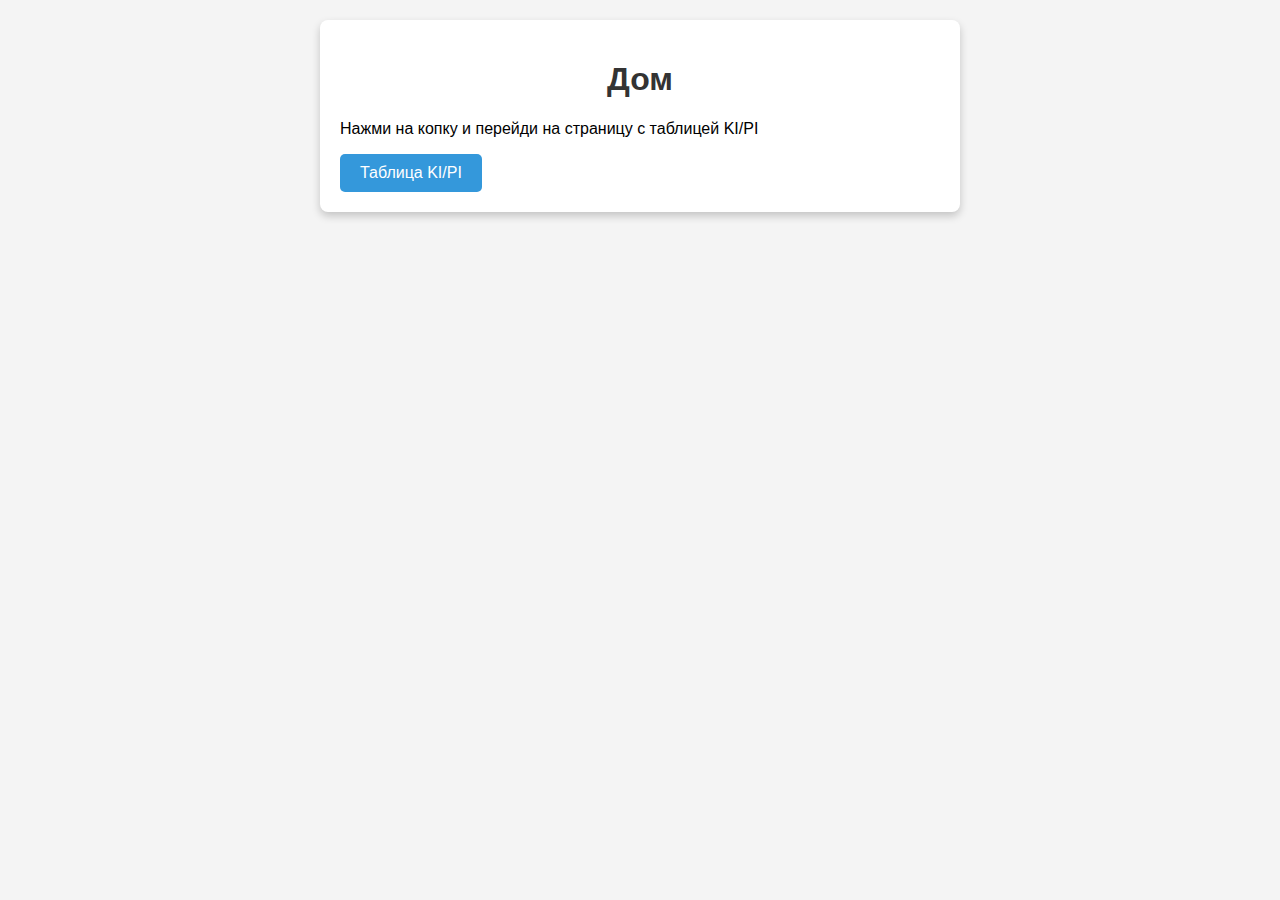
<file: index.html>
<!DOCTYPE html>
<html lang="ru">
<head>
    <meta charset="UTF-8">
    <meta name="viewport" content="width=device-width, initial-scale=1.0">
    <title>Первая страница</title>
    <link rel="stylesheet" href="styleshome.css"> 
</head>
<body>
    <div class="container">
        <h1>Дом</h1>
        <p>Нажми на копку и перейди на страницу с таблицей KI/PI</p>
        <a href="table.html" class="page-button">Таблица KI/PI</a>
    </div>
</body>
</html>
</file>
<file: styleshome.css>
body {
    font-family: Arial, sans-serif; /* Шрифт для текста */
    background-color: #f4f4f4; /* Цвет фона */
    margin: 0;
    padding: 20px; /* Поля вокруг содержимого */
}

.container {
    max-width: 600px; /* Максимальная ширина контейнера */
    margin: auto; /* Центрирование контейнера */
    padding: 20px; /* Поля внутри контейнера */
    background: white; /* Цвет фона контейнера */
    border-radius: 8px; /* Скругление углов контейнера */
    box-shadow: 0 4px 8px rgba(0, 0, 0, 0.2); /* Тень для контейнера */
}

h1 {
    color: #333; /* Цвет заголовка */
    text-align: center; /* Центрирование заголовка */
}

.page-button {
    display: inline-block; /* Превращаем ссылку в блочный элемент */
    padding: 10px 20px; /* Поля внутри кнопки */
    background-color: #3498db; /* Цвет кнопки */
    color: white; /* Цвет текста кнопки */
    text-decoration: none; /* Убираем подчеркивание */
    border-radius: 5px; /* Скругление углов кнопки */
    transition: background-color 0.3s, transform 0.3s; /* Эффекты перехода */
    font-size: 1em; /* Размер текста */
    text-align: center; /* Центрирование текста кнопки */
}

.page-button:hover {
    background-color: #2980b9; /* Цвет кнопки при наведении */
    transform: scale(1.05); /* Увеличение при наведении */
}
</file>
